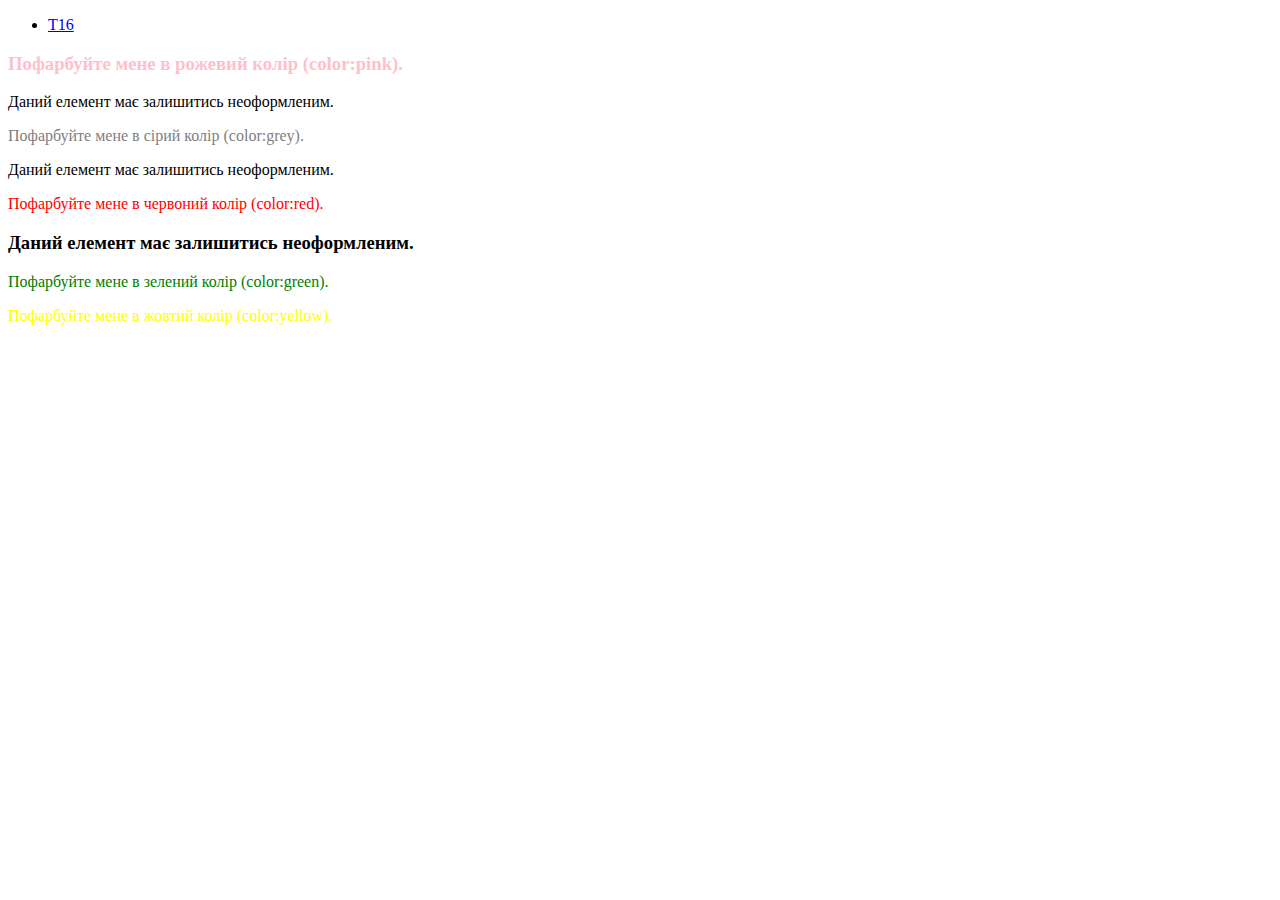
<file: index.html>
<!DOCTYPE html>
<html lang="en">
  <head>
    <meta charset="UTF-8" />
    <meta name="viewport" content="width=device-width, initial-scale=1.0" />
    <title>Document</title>
    <link rel="stylesheet" href="style.css" />
  </head>
  <body>
    <header>
      <nav>
        <ul>
          <li><a href="T16.html">T16</a></li>
        </ul>
      </nav>
    </header>
    <div class="text-box">
      <h3>Пофарбуйте мене в рожевий колір (color:pink).</h3>
      <p>Даний елемент має залишитись неоформленим.</p>
      <p id="greycol">Пофарбуйте мене в сірий колір (color:grey).</p>
      <div>Даний елемент має залишитись неоформленим.</div>
      <div><p>Пофарбуйте мене в червоний колір (color:red).</p></div>
      <h3>Даний елемент має залишитись неоформленим.</h3>
      <p>Пофарбуйте мене в зелений колір (color:green).</p>
      <p class="yellow">Пофарбуйте мене в жовтий колір (color:yellow).</p>
    </div>
  </body>
</html>
</file>
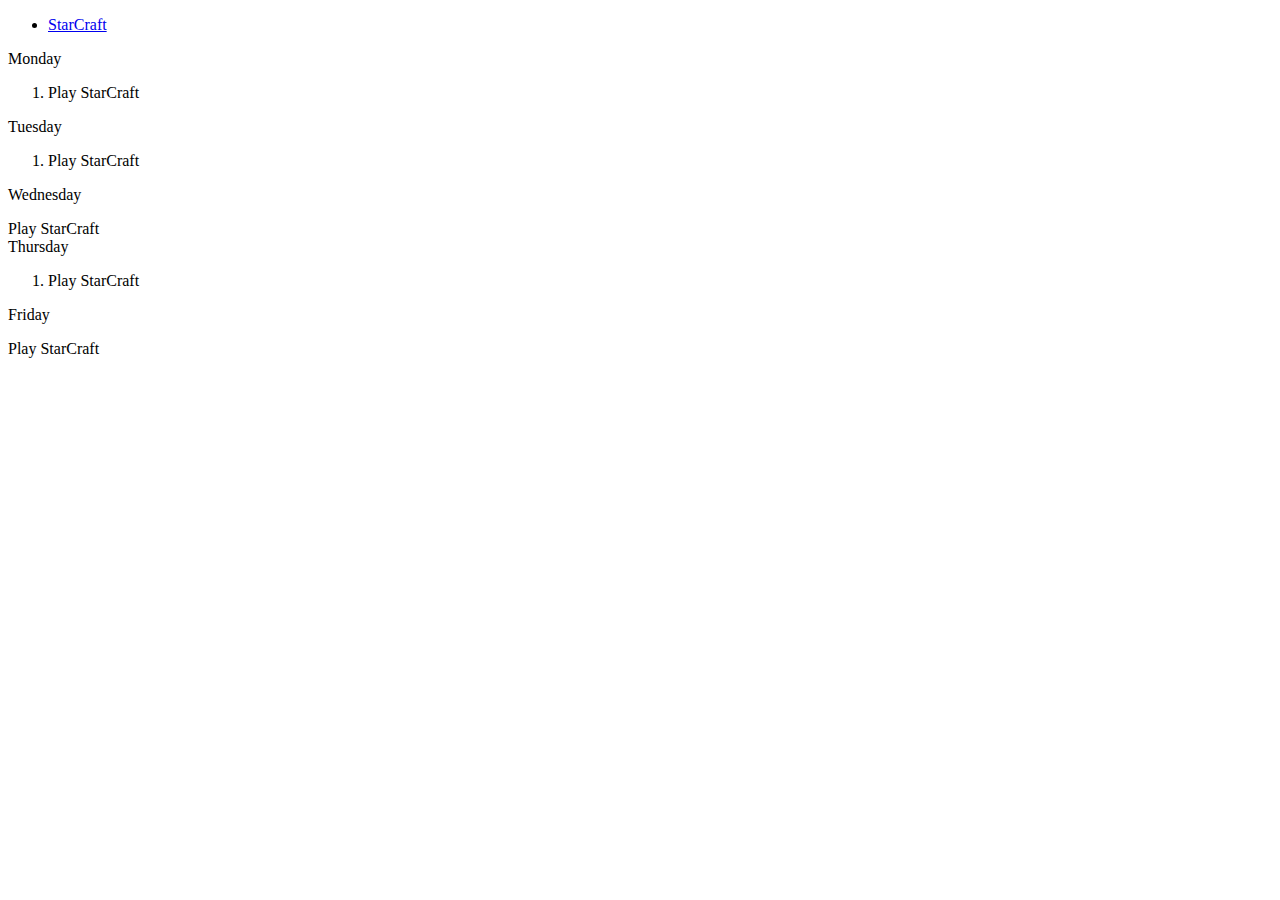
<file: T16.html>
<!DOCTYPE html>
<html lang="en">
  <head>
    <meta charset="UTF-8" />
    <meta name="viewport" content="width=device-width, initial-scale=1.0" />
    <title>HW8 T2</title>
    <link rel="stylesheet" href="T16.css" />
  </head>
  <body>
    <header>
        <nav>
            <ul>
                <li><a href="index.html">StarCraft</a></li>
            </ul>
        </nav>
    </header>
      <p>Monday</p>
      <ol>
        <li>Play StarCraft</li>
      </ol>
      <p">Tuesday</p>
      <ol>
        <li>Play StarCraft</li>
      </ol>
      <p>Wednesday</p>
      <ol">
        <li>Play StarCraft</li>
      <p">Thursday</p>
      <ol>
        <li>Play StarCraft</li>
      </ol>
      <p">Friday</p>
      <ol">
        <li>Play StarCraft</li>
      </ol>
  </body>
</html>
</file>
<file: style.css>
h3:first-child {
    color: pink;
}

#greycol {
    color: grey;
}

div>p:only-child {
    color: red;
}

p:nth-child(7) {
    color: green;
}

p:last-of-type {
    color: yellow;}
</file>
<file: T16.css>
h1:hover {
    text-align: center;
    color: #fff;
    background-color: #000;
}

/* Ефекти наведення для кожного дня тижня */
p:nth-of-type(1):hover {
    color: yellow;
    background-color: lightblue;
}

p:nth-of-type(2):hover {
    color: cyan;
    background-color: lightgreen;
}

p:nth-of-type(3):hover {
    color: magenta;
    background-color: lightcoral;
}

p:nth-of-type(4):hover {
    color: lime;
    background-color: #fafad2;
    /* Світло-золотисто-жовтий */
}

p:nth-of-type(5):hover {
    color: orange;
    background-color: lightcyan;
}

/* -------------- */
/* Понеділок */
/* -------------- */
ol:nth-of-type(1)>li:nth-child(2) {
    color: blue;
}

ol:nth-of-type(1)>li:nth-child(3) {
    color: green;
}

ol:nth-of-type(1)>li:nth-child(4) {
    color: orange;
}

ol:nth-of-type(1)>li:nth-child(5) {
    color: purple;
}

ol:nth-of-type(1)>li:nth-child(6) {
    color: brown;
}

ol:nth-of-type(1)>li:nth-child(7) {
    color: pink;
}

ol:nth-of-type(1):hover {
    background-color: lightblue;
}

ol:nth-of-type(1)>li:hover {
    color: yellow;
}

/* -------------- */
/* Вівторок */
/* -------------- */
ol:nth-of-type(2)>li:nth-child(1) {
    color: red;
}

ol:nth-of-type(2)>li:nth-child(2) {
    color: blue;
}

ol:nth-of-type(2)>li:nth-child(3) {
    color: green;
}

ol:nth-of-type(2)>li:nth-child(4) {
    color: orange;
}

ol:nth-of-type(2)>li:nth-child(5) {
    color: purple;
}

ol:nth-of-type(2)>li:nth-child(6) {
    color: brown;
}

ol:nth-of-type(2)>li:nth-child(7) {
    color: pink;
}

ol:nth-of-type(2):hover {
    background-color: lightgreen;
}

ol:nth-of-type(2)>li:hover {
    color: cyan;
}

/* -------------- */
/* Середа */
/* -------------- */
ol:nth-of-type(3)>li:nth-child(1) {
    color: red;
}

ol:nth-of-type(3)>li:nth-child(2) {
    color: blue;
}

ol:nth-of-type(3)>li:nth-child(3) {
    color: green;
}

ol:nth-of-type(3)>li:nth-child(4) {
    color: orange;
}

ol:nth-of-type(3)>li:nth-child(5) {
    color: purple;
}

ol:nth-of-type(3)>li:nth-child(6) {
    color: brown;
}

ol:nth-of-type(3):hover {
    background-color: lightcoral;
}

ol:nth-of-type(3)>li:hover {
    color: magenta;
}

/* -------------- */
/* Четвер */
/* -------------- */
ol:nth-of-type(4)>li:nth-child(1) {
    color: red;
}

ol:nth-of-type(4)>li:nth-child(2) {
    color: blue;
}

ol:nth-of-type(4)>li:nth-child(3) {
    color: green;
}

ol:nth-of-type(4)>li:nth-child(4) {
    color: orange;
}

ol:nth-of-type(4)>li:nth-child(5) {
    color: purple;
}

ol:nth-of-type(4)>li:nth-child(6) {
    color: brown;
}

ol:nth-of-type(4):hover {
    background-color: #fafad2;
    /* Світло-золотисто-жовтий */
}

ol:nth-of-type(4)>li:hover {
    color: lime;
}

/* -------------- */
/* П'ятниця */
/* -------------- */
ol:nth-of-type(5)>li:nth-child(1) {
    color: red;
}

ol:nth-of-type(5)>li:nth-child(2) {
    color: blue;
}

ol:nth-of-type(5)>li:nth-child(3) {
    color: green;
}

ol:nth-of-type(5)>li:nth-child(4) {
    color: orange;
}

ol:nth-of-type(5)>li:nth-child(5) {
    color: purple;
}

ol:nth-of-type(5)>li:nth-child(6) {
    color: brown;
}

ol:nth-of-type(5):hover {
    background-color: lightcyan;
}

ol:nth-of-type(5)>li:hover {
    color: orange;
}
</file>
